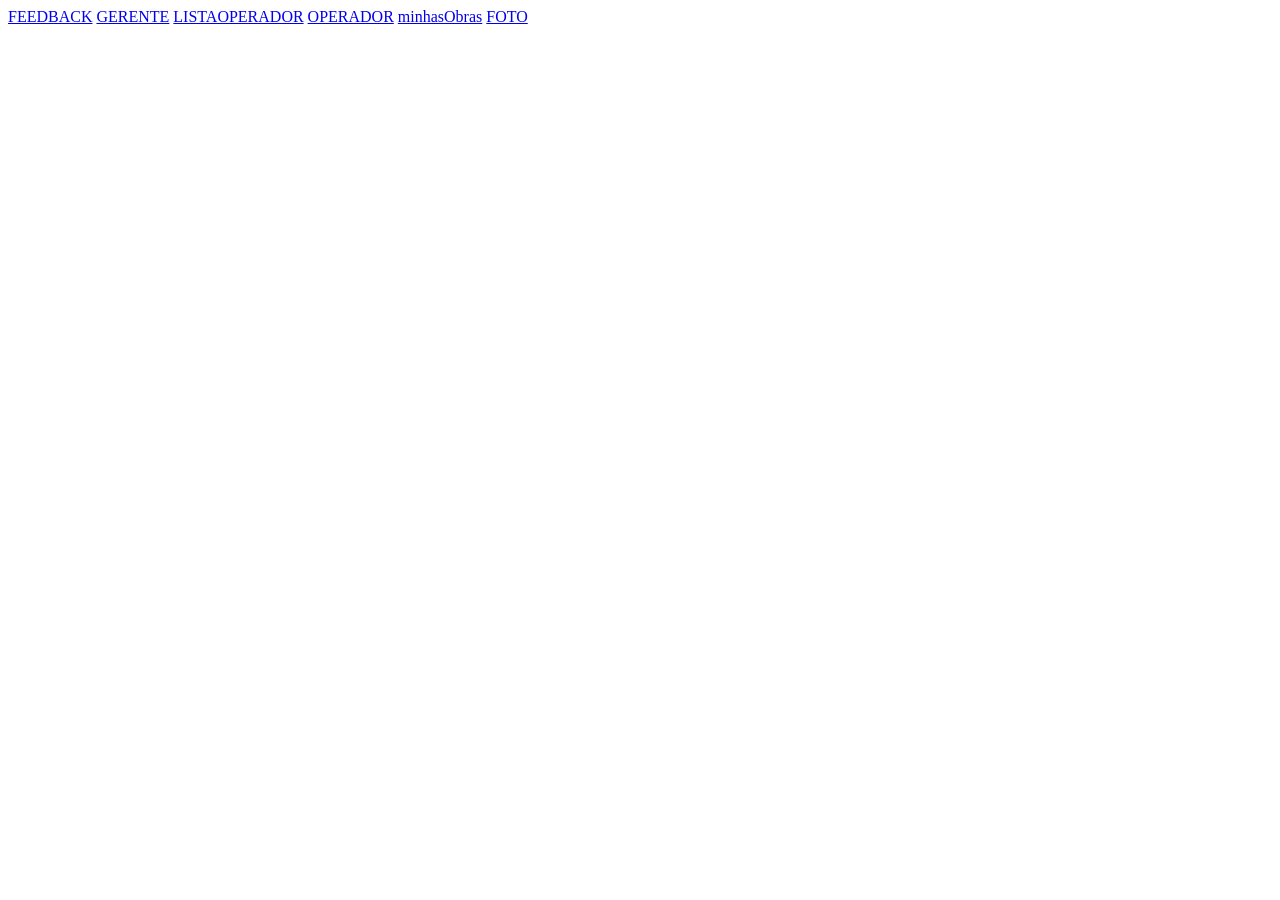
<file: public/index.html>
<!DOCTYPE html>
<html lang="en">
<head>
    <meta charset="UTF-8">
    <meta name="viewport" content="width=device-width, initial-scale=1.0">
    <title>INDEX</title>
</head>
<body>
    <a href="feedback.html">FEEDBACK</a>
    <a href="gerente.html">GERENTE</a>
    <a href="listaoperator.html">LISTAOPERADOR</a>
    <a href="operador.html">OPERADOR</a>
    <a href="minhasObras.html">minhasObras</a>
    <a href="./rotina-fotos-compactadas-main/foto.html">FOTO</a>
</body>
</html>
</file>
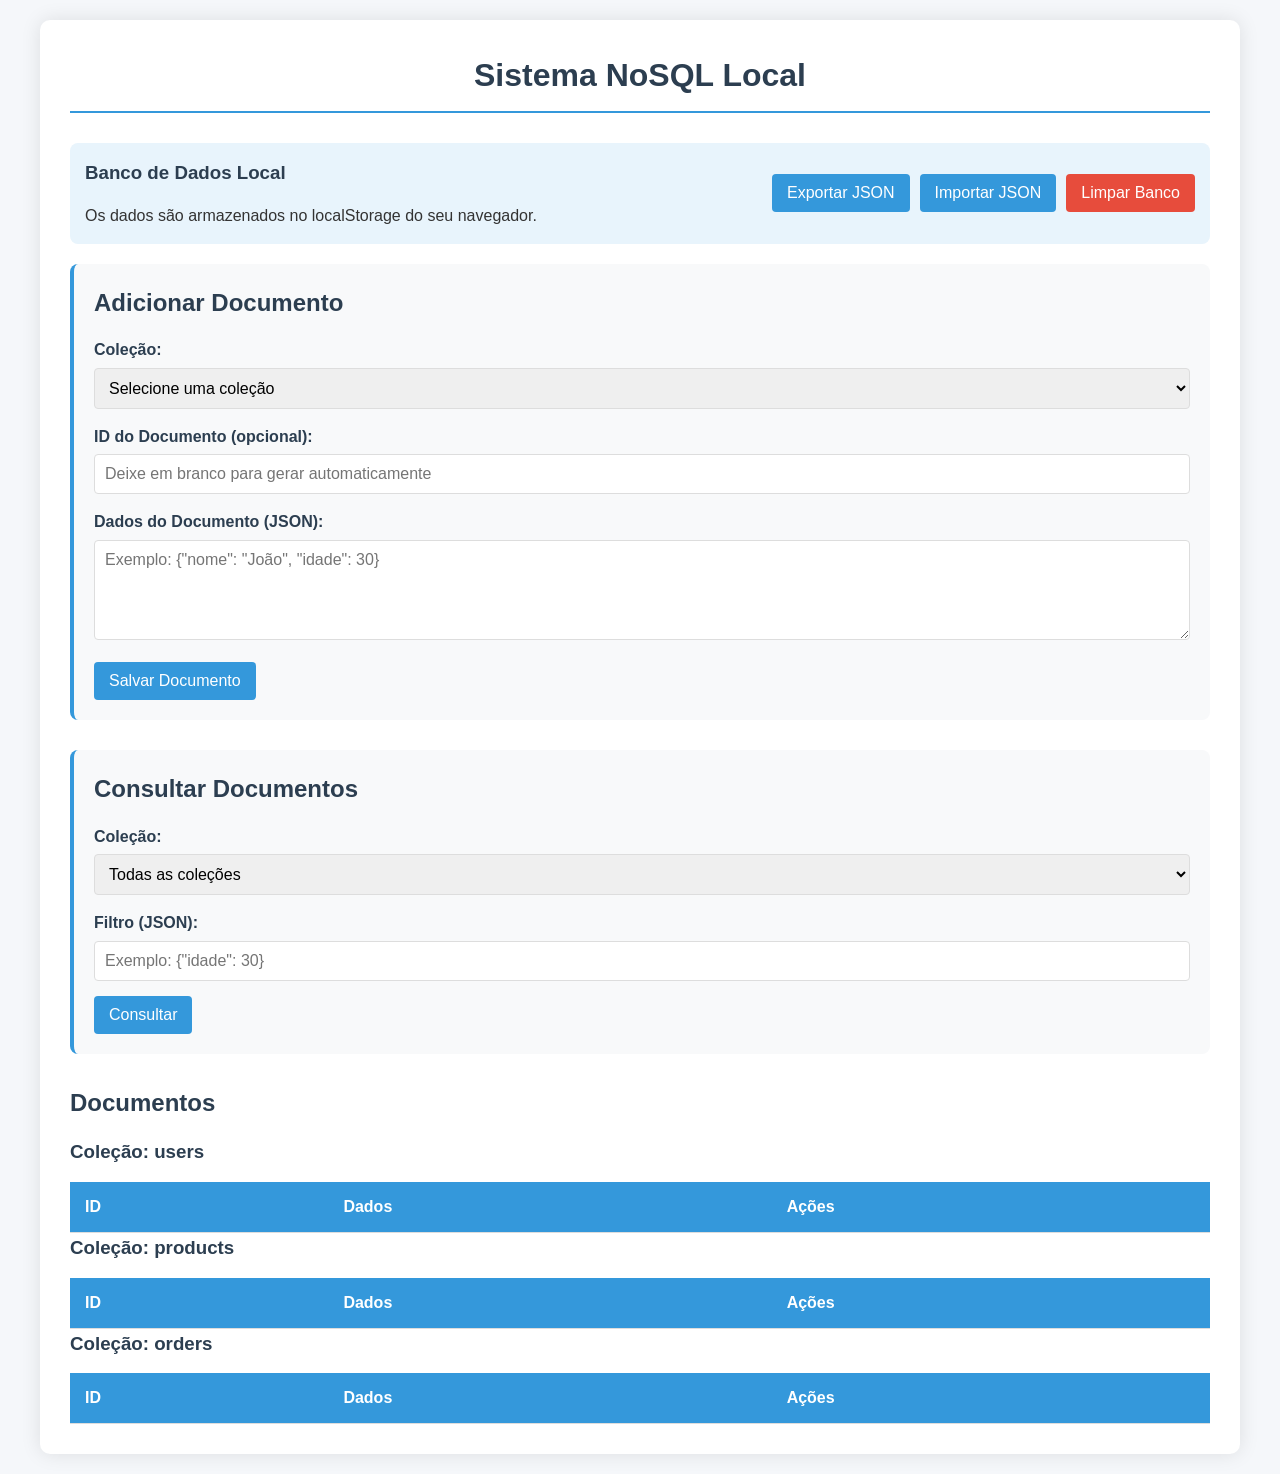
<file: public/exemploNoSqlDS.html>
<!DOCTYPE html>
<html lang="pt-BR">
<head>
    <meta charset="UTF-8">
    <meta name="viewport" content="width=device-width, initial-scale=1.0">
    <title>Sistema NoSQL Local</title>
    <style>
        /* Estilos gerais */
        * {
            box-sizing: border-box;
            margin: 0;
            padding: 0;
            font-family: 'Segoe UI', Tahoma, Geneva, Verdana, sans-serif;
        }

        body {
            background-color: #f5f7fa;
            color: #333;
            line-height: 1.6;
            padding: 20px;
        }

        .container {
            max-width: 1200px;
            margin: 0 auto;
            background-color: white;
            border-radius: 10px;
            box-shadow: 0 0 20px rgba(0, 0, 0, 0.1);
            padding: 30px;
        }

        h1, h2, h3 {
            color: #2c3e50;
            margin-bottom: 15px;
        }

        h1 {
            text-align: center;
            margin-bottom: 30px;
            border-bottom: 2px solid #3498db;
            padding-bottom: 10px;
        }

        /* Estilos dos formulários */
        .form-section {
            background-color: #f8f9fa;
            padding: 20px;
            border-radius: 8px;
            margin-bottom: 30px;
            border-left: 4px solid #3498db;
        }

        .form-group {
            margin-bottom: 15px;
        }

        label {
            display: block;
            margin-bottom: 5px;
            font-weight: 600;
            color: #2c3e50;
        }

        input, textarea, select {
            width: 100%;
            padding: 10px;
            border: 1px solid #ddd;
            border-radius: 4px;
            font-size: 16px;
        }

        textarea {
            min-height: 100px;
            resize: vertical;
        }

        button {
            background-color: #3498db;
            color: white;
            border: none;
            padding: 10px 15px;
            border-radius: 4px;
            cursor: pointer;
            font-size: 16px;
            transition: background-color 0.3s;
        }

        button:hover {
            background-color: #2980b9;
        }

        button.delete {
            background-color: #e74c3c;
        }

        button.delete:hover {
            background-color: #c0392b;
        }

        /* Estilos da tabela de dados */
        .data-section {
            margin-top: 30px;
        }

        table {
            width: 100%;
            border-collapse: collapse;
            margin-top: 15px;
        }

        th, td {
            padding: 12px 15px;
            text-align: left;
            border-bottom: 1px solid #ddd;
        }

        th {
            background-color: #3498db;
            color: white;
        }

        tr:hover {
            background-color: #f5f5f5;
        }

        .actions {
            display: flex;
            gap: 5px;
        }

        /* Estilos para mensagens */
        .message {
            padding: 10px;
            border-radius: 4px;
            margin-bottom: 15px;
            text-align: center;
        }

        .success {
            background-color: #d4edda;
            color: #155724;
            border: 1px solid #c3e6cb;
        }

        .error {
            background-color: #f8d7da;
            color: #721c24;
            border: 1px solid #f5c6cb;
        }

        /* Estilos para informações do banco */
        .db-info {
            background-color: #e8f4fc;
            padding: 15px;
            border-radius: 8px;
            margin-bottom: 20px;
            display: flex;
            justify-content: space-between;
            align-items: center;
        }

        .db-actions {
            display: flex;
            gap: 10px;
        }
    </style>
</head>
<body>
    <div class="container">
        <h1>Sistema NoSQL Local</h1>
        
        <!-- Seção de informações e ações do banco -->
        <div class="db-info">
            <div>
                <h3>Banco de Dados Local</h3>
                <p>Os dados são armazenados no localStorage do seu navegador.</p>
            </div>
            <div class="db-actions">
                <button id="exportBtn">Exportar JSON</button>
                <button id="importBtn">Importar JSON</button>
                <button id="clearBtn" class="delete">Limpar Banco</button>
            </div>
        </div>

        <!-- Seção para adicionar/editar documentos -->
        <div class="form-section">
            <h2 id="form-title">Adicionar Documento</h2>
            <div id="message" class="message" style="display: none;"></div>
            
            <form id="document-form">
                <div class="form-group">
                    <label for="collection">Coleção:</label>
                    <select id="collection" required>
                        <option value="">Selecione uma coleção</option>
                        <option value="users">Usuários</option>
                        <option value="products">Produtos</option>
                        <option value="orders">Pedidos</option>
                    </select>
                </div>
                
                <div class="form-group">
                    <label for="document-id">ID do Documento (opcional):</label>
                    <input type="text" id="document-id" placeholder="Deixe em branco para gerar automaticamente">
                </div>
                
                <div class="form-group">
                    <label for="document-data">Dados do Documento (JSON):</label>
                    <textarea id="document-data" placeholder='Exemplo: {"nome": "João", "idade": 30}' required></textarea>
                </div>
                
                <button type="submit" id="submit-btn">Salvar Documento</button>
                <button type="button" id="cancel-edit" style="display: none;">Cancelar Edição</button>
            </form>
        </div>

        <!-- Seção para consultar documentos -->
        <div class="form-section">
            <h2>Consultar Documentos</h2>
            
            <div class="form-group">
                <label for="query-collection">Coleção:</label>
                <select id="query-collection">
                    <option value="">Todas as coleções</option>
                    <option value="users">Usuários</option>
                    <option value="products">Produtos</option>
                    <option value="orders">Pedidos</option>
                </select>
            </div>
            
            <div class="form-group">
                <label for="query-filter">Filtro (JSON):</label>
                <input type="text" id="query-filter" placeholder='Exemplo: {"idade": 30}'>
            </div>
            
            <button id="query-btn">Consultar</button>
        </div>

        <!-- Seção para exibir resultados -->
        <div class="data-section">
            <h2>Documentos</h2>
            <div id="results-container"></div>
        </div>
    </div>

    <!-- Input oculto para importação de arquivos -->
    <input type="file" id="file-input" style="display: none;" accept=".json">

    <script>
        // ============================================
        // SISTEMA NOSQL SIMPLES
        // ============================================

        // Classe principal do banco de dados NoSQL
        class SimpleNoSQL {
            constructor() {
                // Inicializa o banco de dados carregando do localStorage
                this.loadDatabase();
            }

            // Carrega o banco de dados do localStorage
            loadDatabase() {
                const dbJson = localStorage.getItem('simpleNoSQL');
                if (dbJson) {
                    this.database = JSON.parse(dbJson);
                } else {
                    // Se não existir, inicializa com um banco vazio
                    this.database = {
                        users: {},
                        products: {},
                        orders: {}
                    };
                    this.saveDatabase();
                }
            }

            // Salva o banco de dados no localStorage
            saveDatabase() {
                localStorage.setItem('simpleNoSQL', JSON.stringify(this.database));
            }

            // Cria um documento em uma coleção
            create(collection, document, id = null) {
                // Verifica se a coleção existe, se não, cria
                if (!this.database[collection]) {
                    this.database[collection] = {};
                }

                // Gera um ID se não foi fornecido
                if (!id) {
                    id = this.generateId();
                }

                // Verifica se o ID já existe
                if (this.database[collection][id]) {
                    throw new Error(`Documento com ID ${id} já existe na coleção ${collection}`);
                }

                // Adiciona o documento à coleção
                this.database[collection][id] = document;
                this.saveDatabase();
                return id;
            }

            // Lê documentos de uma coleção com filtro opcional
            read(collection = null, filter = {}) {
                let results = {};

                // Se uma coleção específica foi fornecida
                if (collection) {
                    if (!this.database[collection]) {
                        return {};
                    }
                    results[collection] = { ...this.database[collection] };
                } else {
                    // Se nenhuma coleção foi fornecida, retorna todas
                    results = { ...this.database };
                }

                // Aplica filtros se fornecidos
                if (Object.keys(filter).length > 0) {
                    for (const coll in results) {
                        for (const id in results[coll]) {
                            const doc = results[coll][id];
                            let match = true;

                            // Verifica se o documento atende a todos os critérios do filtro
                            for (const key in filter) {
                                if (doc[key] !== filter[key]) {
                                    match = false;
                                    break;
                                }
                            }

                            // Se não atender ao filtro, remove do resultado
                            if (!match) {
                                delete results[coll][id];
                            }
                        }

                        // Remove coleções vazias do resultado
                        if (Object.keys(results[coll]).length === 0) {
                            delete results[coll];
                        }
                    }
                }

                return results;
            }

            // Atualiza um documento existente
            update(collection, id, updates) {
                // Verifica se a coleção e o documento existem
                if (!this.database[collection]) {
                    throw new Error(`Coleção ${collection} não existe`);
                }

                if (!this.database[collection][id]) {
                    throw new Error(`Documento com ID ${id} não existe na coleção ${collection}`);
                }

                // Atualiza o documento
                this.database[collection][id] = { ...this.database[collection][id], ...updates };
                this.saveDatabase();
                return true;
            }

            // Exclui um documento
            delete(collection, id) {
                // Verifica se a coleção e o documento existem
                if (!this.database[collection]) {
                    throw new Error(`Coleção ${collection} não existe`);
                }

                if (!this.database[collection][id]) {
                    throw new Error(`Documento com ID ${id} não existe na coleção ${collection}`);
                }

                // Remove o documento
                delete this.database[collection][id];
                this.saveDatabase();
                return true;
            }

            // Exporta o banco de dados completo como JSON
            exportDatabase() {
                return JSON.stringify(this.database, null, 2);
            }

            // Importa um banco de dados a partir de JSON
            importDatabase(jsonData) {
                try {
                    const importedDb = JSON.parse(jsonData);
                    this.database = importedDb;
                    this.saveDatabase();
                    return true;
                } catch (error) {
                    throw new Error('JSON inválido para importação');
                }
            }

            // Limpa todo o banco de dados
            clearDatabase() {
                this.database = {
                    users: {},
                    products: {},
                    orders: {}
                };
                this.saveDatabase();
            }

            // Gera um ID único
            generateId() {
                return Date.now().toString(36) + Math.random().toString(36).substr(2);
            }
        }

        // ============================================
        // INTERFACE DO USUÁRIO E INTERAÇÃO
        // ============================================

        // Inicializa o banco de dados
        const db = new SimpleNoSQL();

        // Elementos DOM
        const documentForm = document.getElementById('document-form');
        const collectionSelect = document.getElementById('collection');
        const documentIdInput = document.getElementById('document-id');
        const documentDataTextarea = document.getElementById('document-data');
        const submitBtn = document.getElementById('submit-btn');
        const cancelEditBtn = document.getElementById('cancel-edit');
        const formTitle = document.getElementById('form-title');
        const messageDiv = document.getElementById('message');
        const queryCollectionSelect = document.getElementById('query-collection');
        const queryFilterInput = document.getElementById('query-filter');
        const queryBtn = document.getElementById('query-btn');
        const resultsContainer = document.getElementById('results-container');
        const exportBtn = document.getElementById('exportBtn');
        const importBtn = document.getElementById('importBtn');
        const clearBtn = document.getElementById('clearBtn');
        const fileInput = document.getElementById('file-input');

        // Variáveis para controle de estado
        let isEditing = false;
        let currentEditId = null;
        let currentEditCollection = null;

        // Função para exibir mensagens
        function showMessage(text, type = 'success') {
            messageDiv.textContent = text;
            messageDiv.className = `message ${type}`;
            messageDiv.style.display = 'block';
            
            // Esconde a mensagem após 5 segundos
            setTimeout(() => {
                messageDiv.style.display = 'none';
            }, 5000);
        }

        // Função para validar JSON
        function isValidJSON(str) {
            try {
                JSON.parse(str);
                return true;
            } catch (e) {
                return false;
            }
        }

        // Função para processar o envio do formulário
        documentForm.addEventListener('submit', function(e) {
            e.preventDefault();
            
            const collection = collectionSelect.value;
            const documentId = documentIdInput.value.trim();
            const documentData = documentDataTextarea.value.trim();
            
            // Validações
            if (!collection) {
                showMessage('Por favor, selecione uma coleção', 'error');
                return;
            }
            
            if (!isValidJSON(documentData)) {
                showMessage('Os dados do documento devem ser um JSON válido', 'error');
                return;
            }
            
            try {
                const parsedData = JSON.parse(documentData);
                
                if (isEditing) {
                    // Modo edição - atualiza o documento
                    db.update(currentEditCollection, currentEditId, parsedData);
                    showMessage('Documento atualizado com sucesso!');
                    cancelEdit();
                } else {
                    // Modo criação - adiciona novo documento
                    const id = db.create(collection, parsedData, documentId || null);
                    showMessage(`Documento criado com sucesso! ID: ${id}`);
                    documentForm.reset();
                }
                
                // Atualiza a exibição dos resultados
                performQuery();
            } catch (error) {
                showMessage(`Erro: ${error.message}`, 'error');
            }
        });

        // Função para executar uma consulta
        function performQuery() {
            const collection = queryCollectionSelect.value || null;
            const filterText = queryFilterInput.value.trim();
            let filter = {};
            
            if (filterText && isValidJSON(filterText)) {
                filter = JSON.parse(filterText);
            } else if (filterText) {
                showMessage('O filtro deve ser um JSON válido', 'error');
                return;
            }
            
            const results = db.read(collection, filter);
            displayResults(results);
        }

        // Função para exibir os resultados da consulta
        function displayResults(results) {
            if (Object.keys(results).length === 0) {
                resultsContainer.innerHTML = '<p>Nenhum documento encontrado.</p>';
                return;
            }
            
            let html = '';
            
            for (const collection in results) {
                html += `<h3>Coleção: ${collection}</h3>`;
                html += '<table>';
                html += '<thead><tr><th>ID</th><th>Dados</th><th>Ações</th></tr></thead>';
                html += '<tbody>';
                
                for (const id in results[collection]) {
                    html += `<tr>`;
                    html += `<td>${id}</td>`;
                    html += `<td><pre>${JSON.stringify(results[collection][id], null, 2)}</pre></td>`;
                    html += `<td class="actions">
                                <button onclick="editDocument('${collection}', '${id}')">Editar</button>
                                <button onclick="deleteDocument('${collection}', '${id}')" class="delete">Excluir</button>
                             </td>`;
                    html += `</tr>`;
                }
                
                html += '</tbody></table>';
            }
            
            resultsContainer.innerHTML = html;
        }

        // Função para editar um documento
        window.editDocument = function(collection, id) {
            const document = db.read(collection)[collection][id];
            
            // Preenche o formulário com os dados do documento
            collectionSelect.value = collection;
            documentIdInput.value = id;
            documentDataTextarea.value = JSON.stringify(document, null, 2);
            
            // Altera para modo edição
            isEditing = true;
            currentEditId = id;
            currentEditCollection = collection;
            formTitle.textContent = 'Editando Documento';
            submitBtn.textContent = 'Atualizar Documento';
            cancelEditBtn.style.display = 'inline-block';
            
            // Rola até o formulário
            documentForm.scrollIntoView({ behavior: 'smooth' });
        };

        // Função para cancelar a edição
        function cancelEdit() {
            isEditing = false;
            currentEditId = null;
            currentEditCollection = null;
            formTitle.textContent = 'Adicionar Documento';
            submitBtn.textContent = 'Salvar Documento';
            cancelEditBtn.style.display = 'none';
            documentForm.reset();
        }

        // Função para excluir um documento
        window.deleteDocument = function(collection, id) {
            if (confirm(`Tem certeza que deseja excluir o documento ${id} da coleção ${collection}?`)) {
                try {
                    db.delete(collection, id);
                    showMessage('Documento excluído com sucesso!');
                    performQuery();
                } catch (error) {
                    showMessage(`Erro: ${error.message}`, 'error');
                }
            }
        };

        // Função para exportar o banco de dados
        exportBtn.addEventListener('click', function() {
            const data = db.exportDatabase();
            const blob = new Blob([data], { type: 'application/json' });
            const url = URL.createObjectURL(blob);
            
            const a = document.createElement('a');
            a.href = url;
            a.download = 'simpleNoSQL-database.json';
            document.body.appendChild(a);
            a.click();
            document.body.removeChild(a);
            URL.revokeObjectURL(url);
            
            showMessage('Banco de dados exportado com sucesso!');
        });

        // Função para importar um banco de dados
        importBtn.addEventListener('click', function() {
            fileInput.click();
        });

        fileInput.addEventListener('change', function(e) {
            const file = e.target.files[0];
            if (!file) return;
            
            const reader = new FileReader();
            reader.onload = function(event) {
                try {
                    db.importDatabase(event.target.result);
                    showMessage('Banco de dados importado com sucesso!');
                    performQuery();
                } catch (error) {
                    showMessage(`Erro: ${error.message}`, 'error');
                }
            };
            reader.readAsText(file);
            
            // Limpa o input para permitir a seleção do mesmo arquivo novamente
            fileInput.value = '';
        });

        // Função para limpar o banco de dados
        clearBtn.addEventListener('click', function() {
            if (confirm('Tem certeza que deseja limpar todo o banco de dados? Esta ação não pode ser desfeita.')) {
                db.clearDatabase();
                showMessage('Banco de dados limpo com sucesso!');
                performQuery();
            }
        });

        // Event listeners
        queryBtn.addEventListener('click', performQuery);
        cancelEditBtn.addEventListener('click', cancelEdit);

        // Executa uma consulta inicial ao carregar a página
        performQuery();
    </script>
</body>
</html>
</file>
